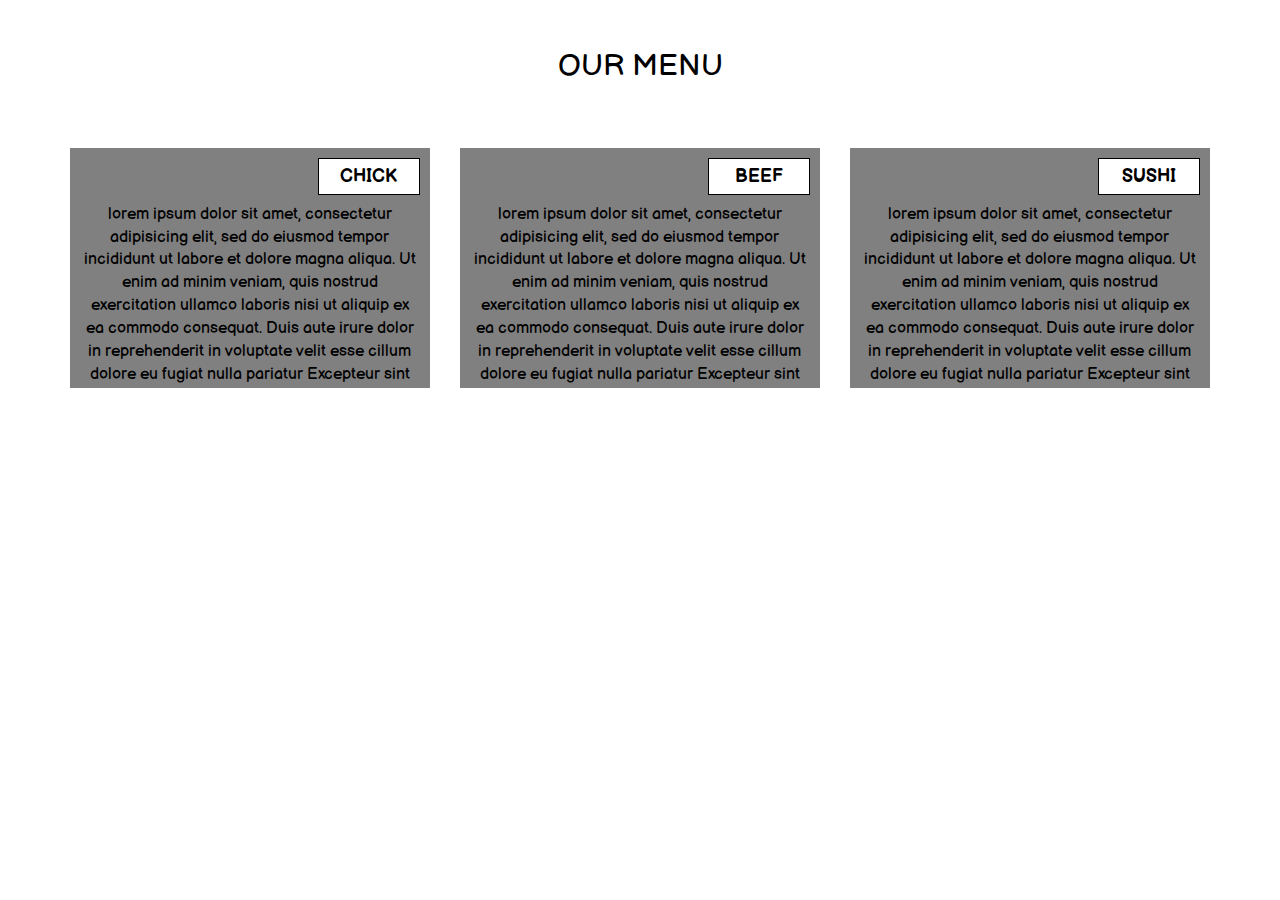
<file: module2-solution/index.html>
<!doctype html>
<html lang="en">
  <head>
    <meta charset="utf-8">
    <meta http-equiv="X-UA-Compatible" content="IE=edge">
    <meta name="viewport" content="width=device-width, initial-scale=1">
    <title>Assignment 2</title>
    <link rel="stylesheet" href="css/bootstrap.min.css">
    <link rel="stylesheet" href="css/style.css">
    <link href='https://fonts.googleapis.com/css?family=Oxygen:400,300,700' rel='stylesheet' type='text/css'>
    <link href="https://fonts.googleapis.com/css2?family=Balsamiq+Sans&display=swap" rel="stylesheet" type='text/css'>
  </head>

  <body>
  <div id="main-content" class="container">
    <h1 class="text-center">OUR MENU</h1>

    <div class="row text-center">
      <div class="col-lg-4 col-md-6 col-sm-12">
        <div id="one-tile"><section>CHICK</section><br><br>lorem ipsum dolor sit amet, consectetur adipisicing elit, sed do eiusmod tempor incididunt 
            ut labore et dolore magna aliqua. Ut enim ad minim veniam, quis nostrud exercitation 
            ullamco laboris nisi ut aliquip ex ea commodo consequat. Duis aute irure dolor in 
            reprehenderit in voluptate velit esse cillum dolore eu fugiat nulla pariatur Excepteur 
            sint occaecat cupidatat non proident, sunt in culpa !!!</div>
      
      </div>
      <div class="col-lg-4 col-md-6 col-sm-12">
        <div id="two-tile"><section>BEEF</section><br><br>lorem ipsum dolor sit amet, consectetur adipisicing elit, sed do eiusmod tempor incididunt 
            ut labore et dolore magna aliqua. Ut enim ad minim veniam, quis nostrud exercitation 
            ullamco laboris nisi ut aliquip ex ea commodo consequat. Duis aute irure dolor in 
            reprehenderit in voluptate velit esse cillum dolore eu fugiat nulla pariatur Excepteur 
            sint occaecat cupidatat non proident, sunt in culpa ...</div>
       
      </div>
      <div class="col-lg-4 col-md-12 col-sm-12">
        <div id="three-tile"><section>SUSHI</section><br><br>lorem ipsum dolor sit amet, consectetur adipisicing elit, sed do eiusmod tempor incididunt 
            ut labore et dolore magna aliqua. Ut enim ad minim veniam, quis nostrud exercitation 
            ullamco laboris nisi ut aliquip ex ea commodo consequat. Duis aute irure dolor in 
            reprehenderit in voluptate velit esse cillum dolore eu fugiat nulla pariatur Excepteur 
            sint occaecat cupidatat non proident, sunt in culpa ???</div></p>
        
      </div>
      
      </div>
    </div><!-- End of #home-tiles -->
  </div><!-- End of #main-content -->

</body>
</html>
</file>
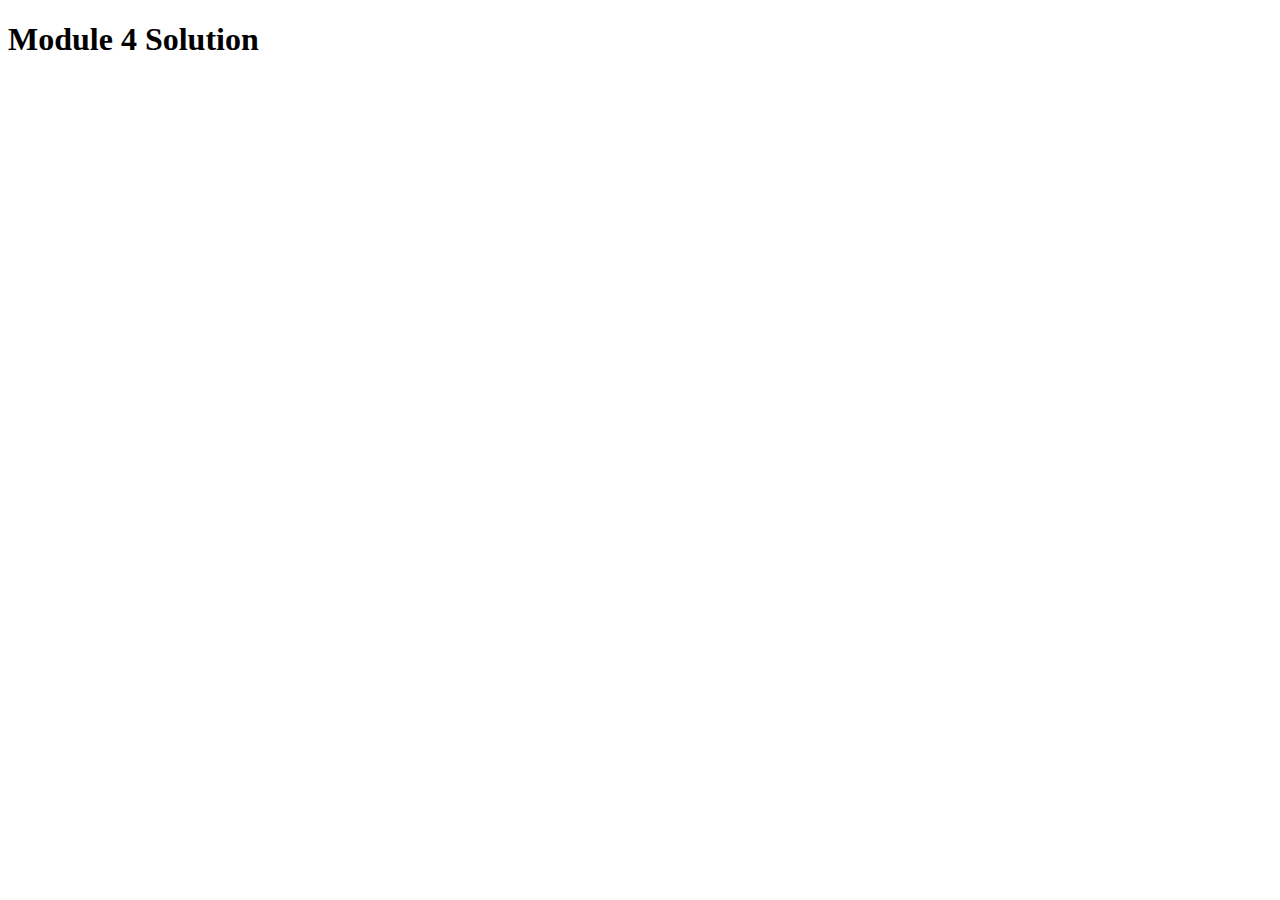
<file: module4-solution/index.html>
<!DOCTYPE html>
<html>
<head>
  <meta charset="utf-8">
  <title>Assignment 4</title>
  <script src="SpeakHello.js"></script>
  <script src="SpeakGoodBye.js"></script>
  <script src="script.js"></script>
</head>
<body>
  <h1>Module 4 Solution</h1>
</body>
</html>
</file>
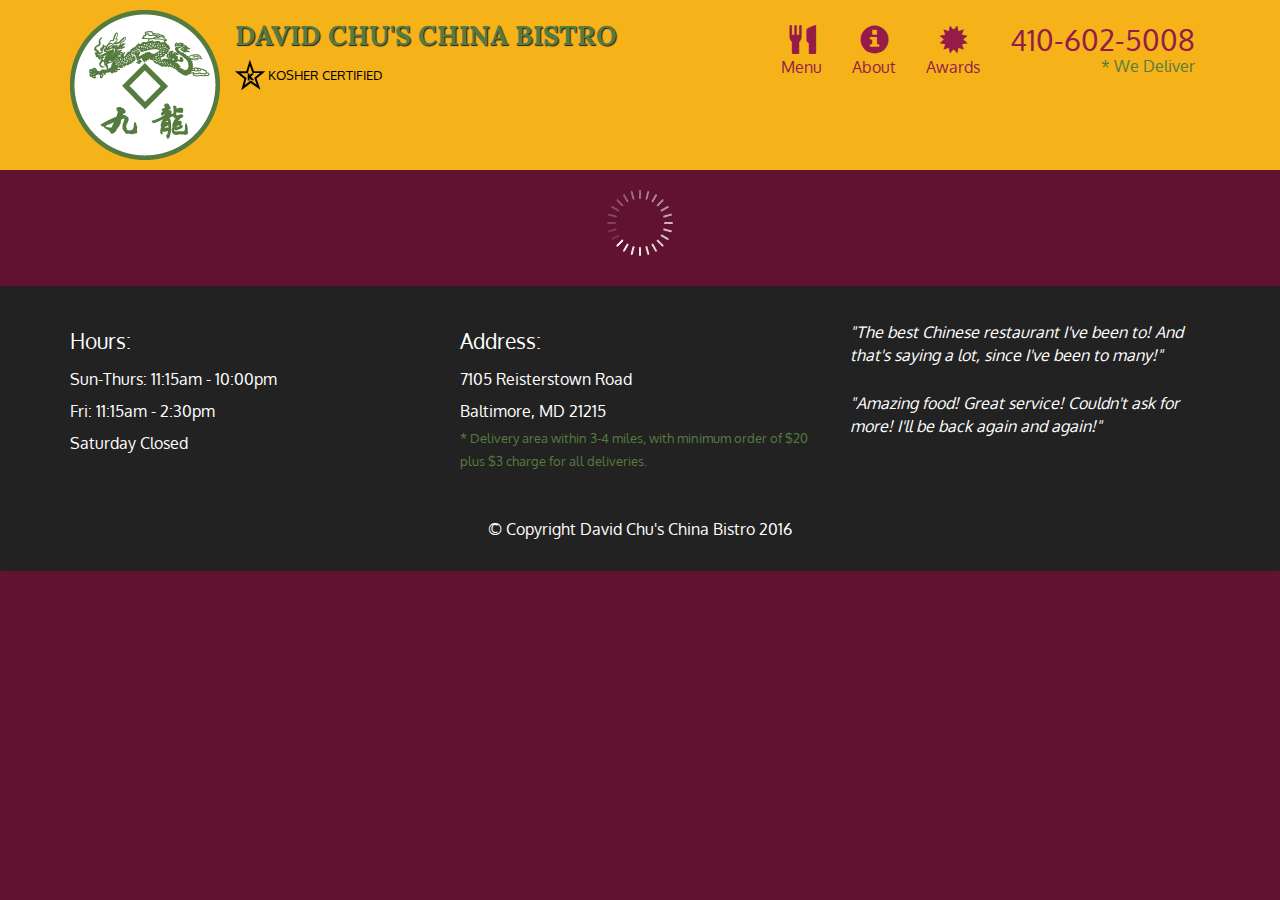
<file: module5-solution/index.html>
<!doctype html>
<html lang="en">
  <head>
    <meta charset="utf-8">
    <meta http-equiv="X-UA-Compatible" content="IE=edge">
    <meta name="viewport" content="width=device-width, initial-scale=1">
    <title>David Chu's China Bistro</title>
    <link rel="stylesheet" href="css/bootstrap.min.css">
    <link rel="stylesheet" href="css/styles.css">
    <link href='https://fonts.googleapis.com/css?family=Oxygen:400,300,700' rel='stylesheet' type='text/css'>
    <link href='https://fonts.googleapis.com/css?family=Lora' rel='stylesheet' type='text/css'>
  </head>
<body>
  <header>
    <nav id="header-nav" class="navbar navbar-default">
      <div class="container">
        <div class="navbar-header">
          <a href="index.html" class="pull-left visible-md visible-lg">
            <div id="logo-img" alt="Logo image"></div>
          </a>

          <div class="navbar-brand">
            <a href="index.html"><h1>David Chu's China Bistro</h1></a>
            <p>
              <img src="images/star-k-logo.png" alt="Kosher certification">
              <span>Kosher Certified</span>
            </p>
          </div>

          <button id="navbarToggle" type="button" class="navbar-toggle collapsed" data-toggle="collapse" data-target="#collapsable-nav" aria-expanded="false">
            <span class="sr-only">Toggle navigation</span>
            <span class="icon-bar"></span>
            <span class="icon-bar"></span>
            <span class="icon-bar"></span>
          </button>
        </div>
        
        <div id="collapsable-nav" class="collapse navbar-collapse">
           <ul id="nav-list" class="nav navbar-nav navbar-right">
            <li id="navHomeButton" class="visible-xs active">
              <a href="index.html">
                <span class="glyphicon glyphicon-home"></span> Home</a>
            </li>
            <li id="navMenuButton">
              <a href="#" onclick="$dc.loadMenuCategories();">
                <span class="glyphicon glyphicon-cutlery"></span><br class="hidden-xs"> Menu</a>
            </li>
            <li>
              <a href="#">
                <span class="glyphicon glyphicon-info-sign"></span><br class="hidden-xs"> About</a>
            </li>
            <li>
              <a href="#">
                <span class="glyphicon glyphicon-certificate"></span><br class="hidden-xs"> Awards</a>
            </li>
            <li id="phone" class="hidden-xs">
              <a href="tel:410-602-5008">
                <span>410-602-5008</span></a><div>* We Deliver</div>
            </li>
          </ul><!-- #nav-list -->
        </div><!-- .collapse .navbar-collapse -->
      </div><!-- .container -->
    </nav><!-- #header-nav -->
  </header>

  <div id="call-btn" class="visible-xs">
    <a class="btn" href="tel:410-602-5008">
    <span class="glyphicon glyphicon-earphone"></span>
    410-602-5008
    </a>
  </div>
  <div id="xs-deliver" class="text-center visible-xs">* We Deliver</div>

  <div id="main-content" class="container"></div>

  <footer class="panel-footer">
    <div class="container">
      <div class="row">
        <section id="hours" class="col-sm-4">
          <span>Hours:</span><br>
          Sun-Thurs: 11:15am - 10:00pm<br>
          Fri: 11:15am - 2:30pm<br>
          Saturday Closed
          <hr class="visible-xs">
        </section>
        <section id="address" class="col-sm-4">
          <span>Address:</span><br>
          7105 Reisterstown Road<br>
          Baltimore, MD 21215
          <p>* Delivery area within 3-4 miles, with minimum order of $20 plus $3 charge for all deliveries.</p>
          <hr class="visible-xs">
        </section>
        <section id="testimonials" class="col-sm-4">
          <p>"The best Chinese restaurant I've been to! And that's saying a lot, since I've been to many!"</p>
          <p>"Amazing food! Great service! Couldn't ask for more! I'll be back again and again!"</p>
        </section>
      </div>
      <div class="text-center">&copy; Copyright David Chu's China Bistro 2016</div>
    </div>
  </footer>

  <!-- jQuery (Bootstrap JS plugins depend on it) -->
  <script src="js/jquery-2.1.4.min.js"></script>
  <script src="js/bootstrap.min.js"></script>
  <script src="js/ajax-utils.js"></script>
  <script src="js/script.js"></script>
</body>
</html>
</file>
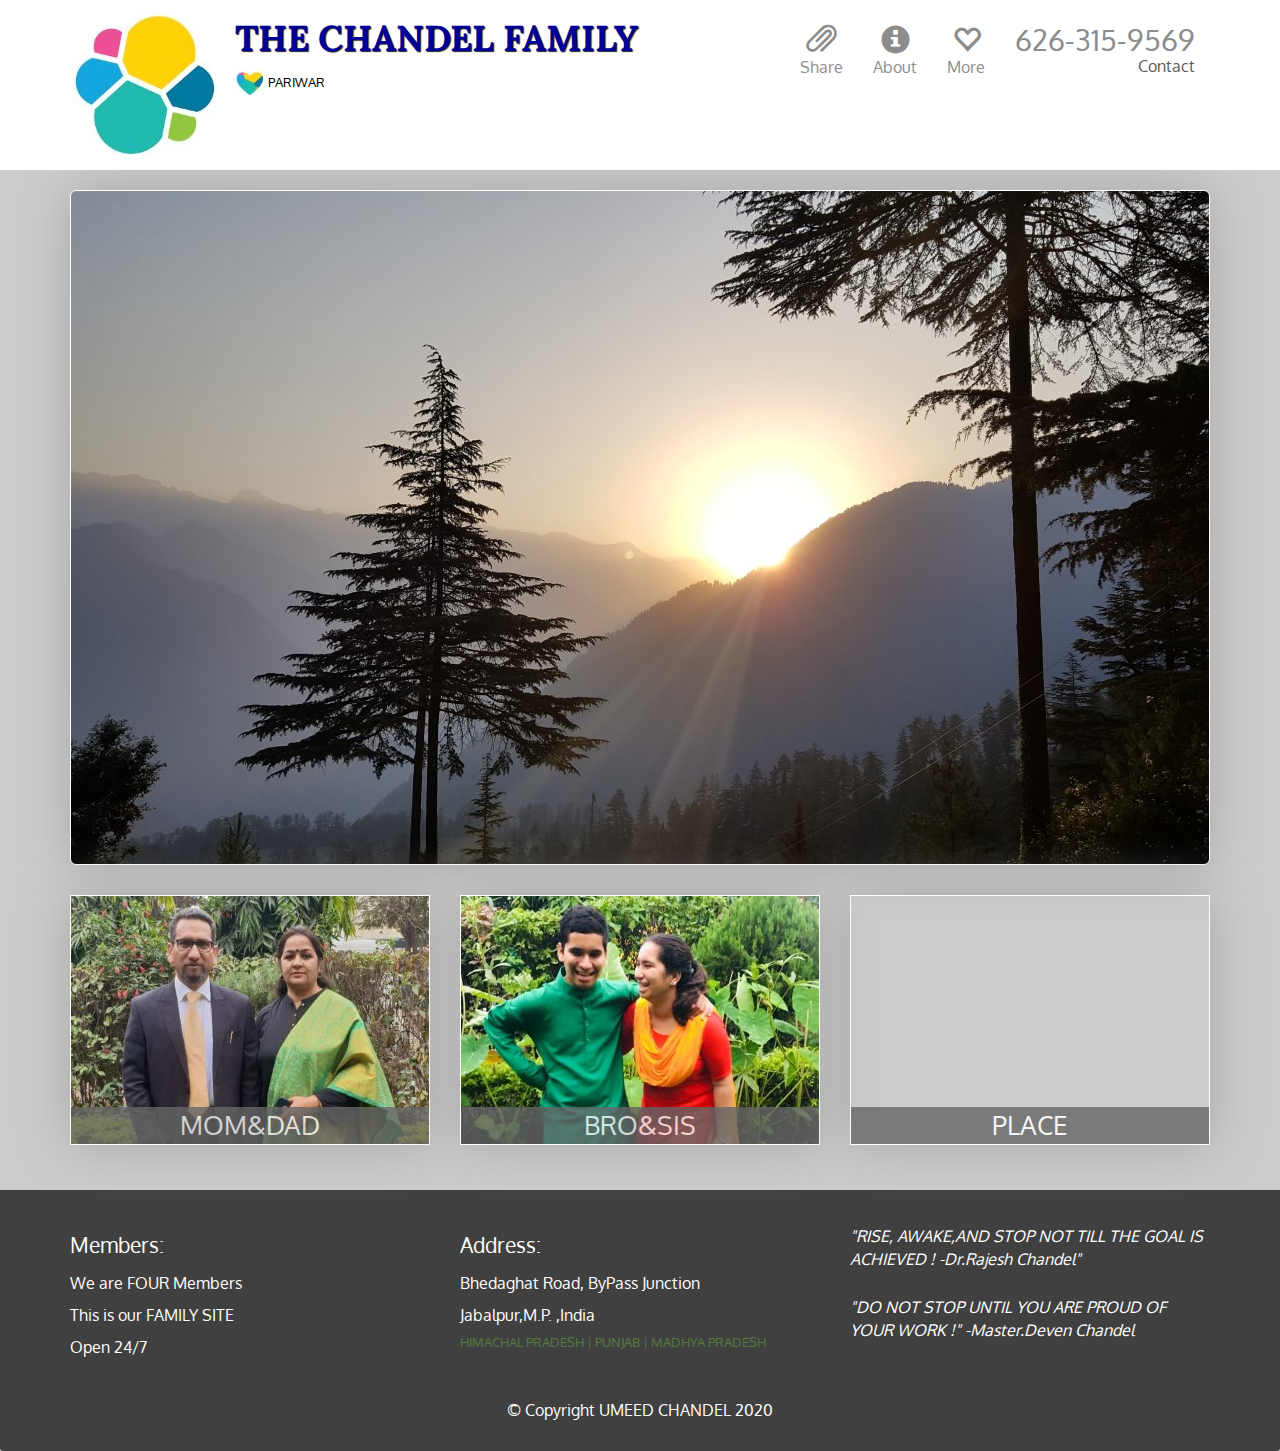
<file: SITE/index.html>
<!doctype html>
<html lang="en">
  <head>
    <meta charset="utf-8">
    <meta http-equiv="X-UA-Compatible" content="IE=edge">
    <meta name="viewport" content="width=device-width, initial-scale=1">
    <title>Family Site</title>
    <link rel="stylesheet" href="css/bootstrap.min.css">
    <link rel="stylesheet" href="css/style.css">
    <link href='https://fonts.googleapis.com/css?family=Oxygen:400,300,700' rel='stylesheet' type='text/css'>
    <link href='https://fonts.googleapis.com/css?family=Lora' rel='stylesheet' type='text/css'>
  </head>
<body>
  <header>
    <nav id="header-nav" class="navbar navbar-default">
      <div class="container">
        <div class="navbar-header">
          <a href="index.html" class="pull-left visible-md visible-lg">
            <div id="logo-img"></div>
          </a>

          <div class="navbar-brand">
            <a href="index.html"><h1>THE CHANDEL FAMILY </h1></a>
            <p>
              <img src="images/Slogos.jpg" alt="Heart" height="30" width="30">
              <span>Pariwar</span>
            </p>
          </div>

          <button id="navbarToggle" type="button" class="navbar-toggle collapsed" data-toggle="collapse" data-target="#collapsable-nav" aria-expanded="false">
            <span class="sr-only">Toggle navigation</span>
            <span class="icon-bar"></span>
            <span class="icon-bar"></span>
            <span class="icon-bar"></span>
          </button>
        </div>

        <div id="collapsable-nav" class="collapse navbar-collapse">
           <ul id="nav-list" class="nav navbar-nav navbar-right">
            <li class="visible-xs active">
              <a href="index.html">
                <span class="glyphicon glyphicon-home"></span><br class="hidden-xs"> Home</a>
            </li>
            <li>
              <a href="share.html" target="_blank_">
                <span class="glyphicon glyphicon-paperclip"></span><br class="hidden-xs"> Share</a>
            </li>
            <li>
              <a href="about.html" target="_blank_">
                <span class="glyphicon glyphicon-info-sign"></span><br class="hidden-xs"> About</a>
            </li>
            <li>
              <a href="more.html" target="_blank_">
                <span class="glyphicon glyphicon-heart-empty"></span><br class="hidden-xs"> More</a>
            </li>
            <li id="phone" class="hidden-xs">
              <a href="tel:626-315-9569">
                <span>626-315-9569</span></a><div>Contact</div>
            </li>
          </ul><!-- #nav-list -->
        </div><!-- .collapse .navbar-collapse -->
      </div><!-- .container -->
    </nav><!-- #header-nav -->
  </header>

  <div id="call-btn" class="visible-xs">
    <a class="btn" href="tel:626-315-9569">
    <span class="glyphicon glyphicon-earphone"></span>
    626-315-9569
    </a>
  </div>
  <div id="xs-deliver" class="text-center visible-xs">Contact</div>

  <div id="main-content" class="container">
    <div class="jumbotron">
      <img src="images/hpS.jpg" alt="Picture Mom Dad" class="img-responsive visible-xs">
    </div>

    <div id="home-tiles" class="row">
      <div class="col-md-4 col-sm-6 col-xs-12">
        <a href="MD.html" target="_blank_"><div id="mumpop-tile"><span>Mom&Dad</span></div></a>
      </div>
      <div class="col-md-4 col-sm-6 col-xs-12">
        <a href="UD.html" target="_blank_"><div id="umidev-tile"><span>Bro&Sis</span></div></a>
      </div>
      <div class="col-md-4 col-sm-12 col-xs-12">
        <a href=https://goo.gl/maps/pmSySoJVPSj26acx5 target="_blank_">
          <div id="map-tile">
          	<iframe src="https://www.google.com/maps/embed?pb=!1m18!1m12!1m3!1d3668.3592153272916!2d79.87873151504917!3d23.157086084885048!2m3!1f0!2f0!3f0!3m2!1i1024!2i768!4f13.1!3m3!1m2!1s0x3981b186a65207ad%3A0x6972600bc14c7aac!2sSwastik%20Grand!5e0!3m2!1sen!2sin!4v1592029881093!5m2!1sen!2sin" width="100%" height="250" frameborder="0" style="border:0;" allowfullscreen="" aria-hidden="false" tabindex="0"></iframe>
            <span>Place</span>
          </div>

        </a>
      </div>
    </div><!-- End of #home-tiles -->
  </div><!-- End of #main-content -->


  <footer class="panel-footer">
    <div class="container">
      <div class="row">
        <section id="members" class="col-sm-4">
          <span>Members:</span><br>
          We are FOUR Members<br>
          This is our FAMILY SITE<br>
          Open 24/7
          <hr class="visible-xs">
        </section>
        <section id="address" class="col-sm-4">
          <span>Address:</span><br>
          Bhedaghat Road, ByPass Junction<br>
          Jabalpur,M.P. ,India
          <p>HIMACHAL PRADESH | PUNJAB | MADHYA PRADESH</p>
          <hr class="visible-xs">
        </section>
        <section id="quote" class="col-sm-4">
          <p>"RISE, AWAKE,AND STOP NOT TILL THE GOAL IS ACHIEVED ! -Dr.Rajesh Chandel"</p>
          <p>"DO NOT STOP UNTIL YOU ARE PROUD OF YOUR WORK !" -Master.Deven Chandel</p>
        </section>
      </div>
      <div class="text-center">&copy; Copyright UMEED CHANDEL 2020</div>
    </div>
  </footer>

  

  <!-- jQuery (Bootstrap JS plugins depend on it) -->
  <script src="js/jquery-2.1.4.min.js"></script>
  <script src="js/bootstrap.min.js"></script>
  <script src="js/script.js"></script>
</body>
</html>
</file>
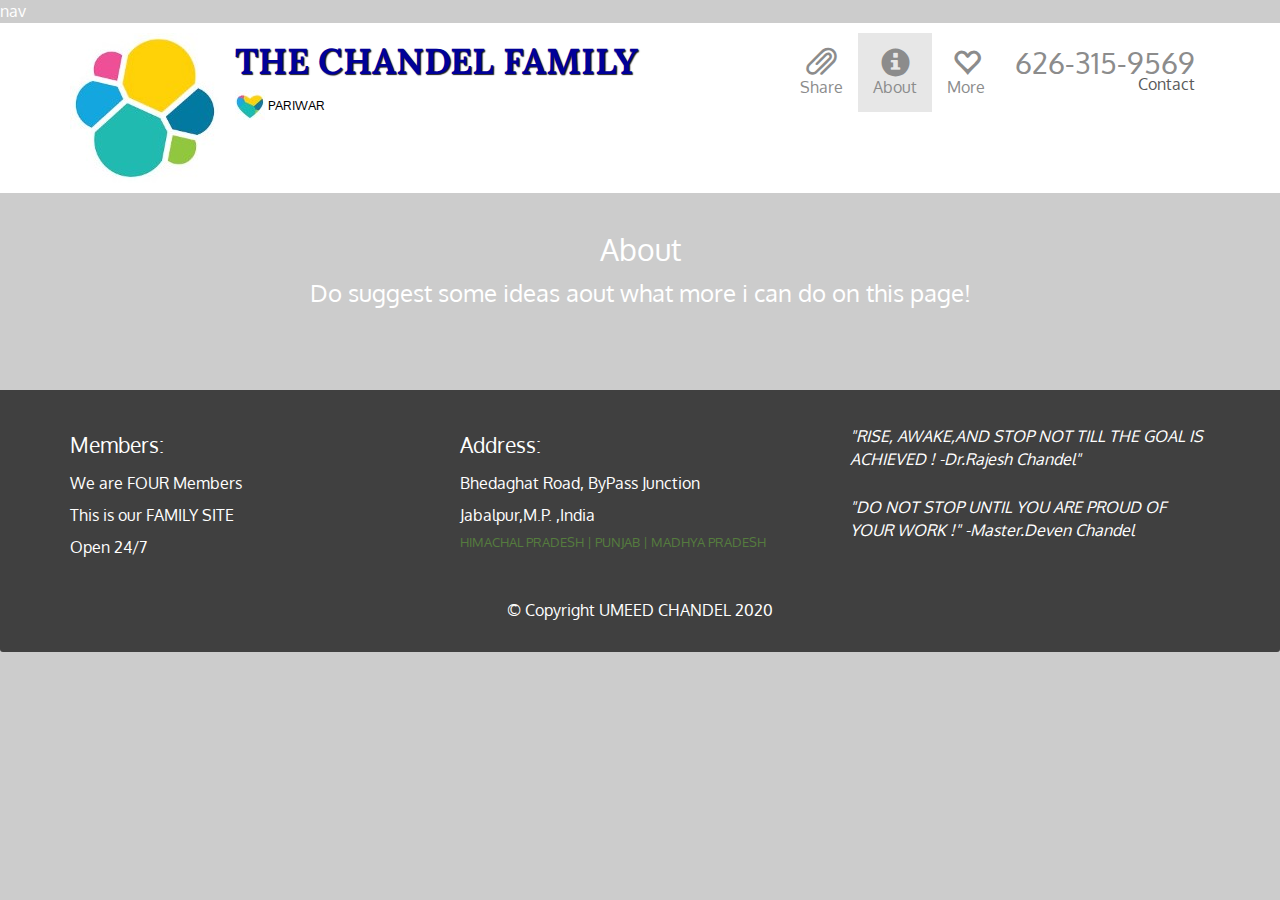
<file: SITE/about.html>
nav<!doctype html>
<html lang="en">
  <head>
    <meta charset="utf-8">
    <meta http-equiv="X-UA-Compatible" content="IE=edge">
    <meta name="viewport" content="width=device-width, initial-scale=1">
    <title>About</title>
    <link rel="stylesheet" href="css/bootstrap.min.css">
    <link rel="stylesheet" href="css/style.css">
    <link href='https://fonts.googleapis.com/css?family=Oxygen:400,300,700' rel='stylesheet' type='text/css'>
    <link href='https://fonts.googleapis.com/css?family=Lora' rel='stylesheet' type='text/css'>
  </head>
<body>
  <header>
    <nav id="header-nav" class="navbar navbar-default">
      <div class="container">
        <div class="navbar-header">
          <a href="index.html" class="pull-left visible-md visible-lg">
            <div id="logo-img"></div>
          </a>

          <div class="navbar-brand">
            <a href="index.html"><h1>THE CHANDEL FAMILY </h1></a>
            <p>
              <img src="images/Slogos.jpg" alt="Heart" height="30" width="30">
              <span>Pariwar</span>
            </p>
          </div>

          <button type="button" class="navbar-toggle collapsed" data-toggle="collapse" data-target="#collapsable-nav" aria-expanded="false">
            <span class="sr-only">Toggle navigation</span>
            <span class="icon-bar"></span>
            <span class="icon-bar"></span>
            <span class="icon-bar"></span>
          </button>
        </div>

        <div id="collapsable-nav" class="collapse navbar-collapse">
           <ul id="nav-list" class="nav navbar-nav navbar-right">
             <li class="visible-xs">
              <a href="index.html">
                <span class="glyphicon glyphicon-home"></span><br class="hidden-xs"> Home</a>
            </li>
            <li>
              <a href="share.html">
                <span class="glyphicon glyphicon-paperclip"></span><br class="hidden-xs"> Share</a>
            </li>
            <li class="active">
              <a href="about.html">
                <span class="glyphicon glyphicon-info-sign"></span><br class="hidden-xs"> About</a>
            </li>
            <li>
              <a href="more.html">
                <span class="glyphicon glyphicon-heart-empty"></span><br class="hidden-xs"> More</a>
            </li>
            <li id="phone" class="hidden-xs">
              <a href="tel:626-315-9569">
                <span>626-315-9569</span></a><div>Contact</div>
            </li>
          </ul><!-- #nav-list -->
        </div><!-- .collapse .navbar-collapse -->
      </div><!-- .container -->
    </nav><!-- #header-nav -->
  </header>

  <div id="call-btn" class="visible-xs">
    <a class="btn" href="tel:626-315-9569">
    <span class="glyphicon glyphicon-earphone"></span>
    626-315-9569
    </a>
  </div>
  <div id="xs-deliver" class="text-center visible-xs">Contact</div>

<div id="main-content" class="container">
    <h2 id="page-title" class="text-center">About</h2>
    <div class="text-center">
      Do suggest some ideas aout what more i can do on this page!
    </div>
</div><!-- End of #main-content -->

  <footer class="panel-footer">
    <div class="container">
      <div class="row">
        <section id="members" class="col-sm-4">
          <span>Members:</span><br>
          We are FOUR Members<br>
          This is our FAMILY SITE<br>
          Open 24/7
          <hr class="visible-xs">
        </section>
        <section id="address" class="col-sm-4">
          <span>Address:</span><br>
          Bhedaghat Road, ByPass Junction<br>
          Jabalpur,M.P. ,India
          <p>HIMACHAL PRADESH | PUNJAB | MADHYA PRADESH</p>
          <hr class="visible-xs">
        </section>
        <section id="quote" class="col-sm-4">
          <p>"RISE, AWAKE,AND STOP NOT TILL THE GOAL IS ACHIEVED ! -Dr.Rajesh Chandel"</p>
          <p>"DO NOT STOP UNTIL YOU ARE PROUD OF YOUR WORK !" -Master.Deven Chandel</p>
        </section>
      </div>
      <div class="text-center">&copy; Copyright UMEED CHANDEL 2020</div>
    </div>
  </footer>

  

  <!-- jQuery (Bootstrap JS plugins depend on it) -->
  <script src="js/jquery-2.1.4.min.js"></script>
  <script src="js/bootstrap.min.js"></script>
  <script src="js/script.js"></script>
</body>
</html>
</file>
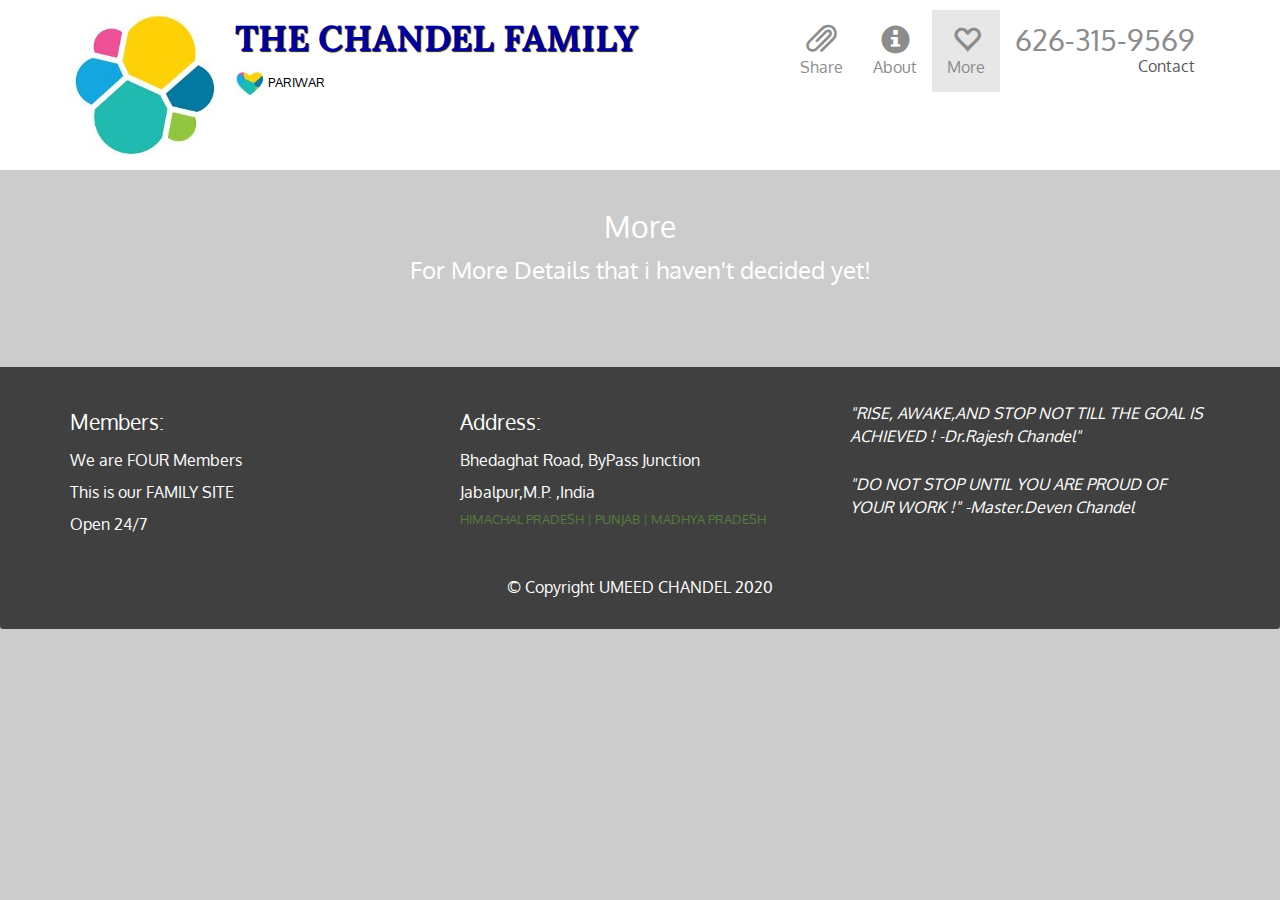
<file: SITE/more.html>
<!doctype html>
<html lang="en">
  <head>
    <meta charset="utf-8">
    <meta http-equiv="X-UA-Compatible" content="IE=edge">
    <meta name="viewport" content="width=device-width, initial-scale=1">
    <title>More</title>
    <link rel="stylesheet" href="css/bootstrap.min.css">
    <link rel="stylesheet" href="css/style.css">
    <link href='https://fonts.googleapis.com/css?family=Oxygen:400,300,700' rel='stylesheet' type='text/css'>
    <link href='https://fonts.googleapis.com/css?family=Lora' rel='stylesheet' type='text/css'>
  </head>
<body>
  <header>
    <nav id="header-nav" class="navbar navbar-default">
      <div class="container">
        <div class="navbar-header">
          <a href="index.html" class="pull-left visible-md visible-lg">
            <div id="logo-img"></div>
          </a>

          <div class="navbar-brand">
            <a href="index.html"><h1>THE CHANDEL FAMILY </h1></a>
            <p>
              <img src="images/Slogos.jpg" alt="Heart" height="30" width="30">
              <span>Pariwar</span>
            </p>
          </div>

          <button type="button" class="navbar-toggle collapsed" data-toggle="collapse" data-target="#collapsable-nav" aria-expanded="false">
            <span class="sr-only">Toggle navigation</span>
            <span class="icon-bar"></span>
            <span class="icon-bar"></span>
            <span class="icon-bar"></span>
          </button>
        </div>

        <div id="collapsable-nav" class="collapse navbar-collapse">
           <ul id="nav-list" class="nav navbar-nav navbar-right">
             <li class="visible-xs">
              <a href="index.html">
                <span class="glyphicon glyphicon-home"></span><br class="hidden-xs"> Home</a>
            </li>
            <li>
              <a href="share.html">
                <span class="glyphicon glyphicon-paperclip"></span><br class="hidden-xs"> Share</a>
            </li>
            <li>
              <a href="about.html">
                <span class="glyphicon glyphicon-info-sign"></span><br class="hidden-xs"> About</a>
            </li>
            <li class="active">
              <a href="more.html">
                <span class="glyphicon glyphicon-heart-empty"></span><br class="hidden-xs"> More</a>
            </li>
            <li id="phone" class="hidden-xs">
              <a href="tel:626-315-9569">
                <span>626-315-9569</span></a><div>Contact</div>
            </li>
          </ul><!-- #nav-list -->
        </div><!-- .collapse .navbar-collapse -->
      </div><!-- .container -->
    </nav><!-- #header-nav -->
  </header>

  <div id="call-btn" class="visible-xs">
    <a class="btn" href="tel:626-315-9569">
    <span class="glyphicon glyphicon-earphone"></span>
    626-315-9569
    </a>
  </div>
  <div id="xs-deliver" class="text-center visible-xs">Contact</div>

<div id="main-content" class="container">
    <h2 id="page-title" class="text-center">More</h2>
    <div class="text-center">
      For More Details that i haven't decided yet!
    </div>
</div><!-- End of #main-content -->

  <footer class="panel-footer">
    <div class="container">
      <div class="row">
        <section id="members" class="col-sm-4">
          <span>Members:</span><br>
          We are FOUR Members<br>
          This is our FAMILY SITE<br>
          Open 24/7
          <hr class="visible-xs">
        </section>
        <section id="address" class="col-sm-4">
          <span>Address:</span><br>
          Bhedaghat Road, ByPass Junction<br>
          Jabalpur,M.P. ,India
          <p>HIMACHAL PRADESH | PUNJAB | MADHYA PRADESH</p>
          <hr class="visible-xs">
        </section>
        <section id="quote" class="col-sm-4">
          <p>"RISE, AWAKE,AND STOP NOT TILL THE GOAL IS ACHIEVED ! -Dr.Rajesh Chandel"</p>
          <p>"DO NOT STOP UNTIL YOU ARE PROUD OF YOUR WORK !" -Master.Deven Chandel</p>
        </section>
      </div>
      <div class="text-center">&copy; Copyright UMEED CHANDEL 2020</div>
    </div>
  </footer>

  

  <!-- jQuery (Bootstrap JS plugins depend on it) -->
  <script src="js/jquery-2.1.4.min.js"></script>
  <script src="js/bootstrap.min.js"></script>
  <script src="js/script.js"></script>
</body>
</html>
</file>
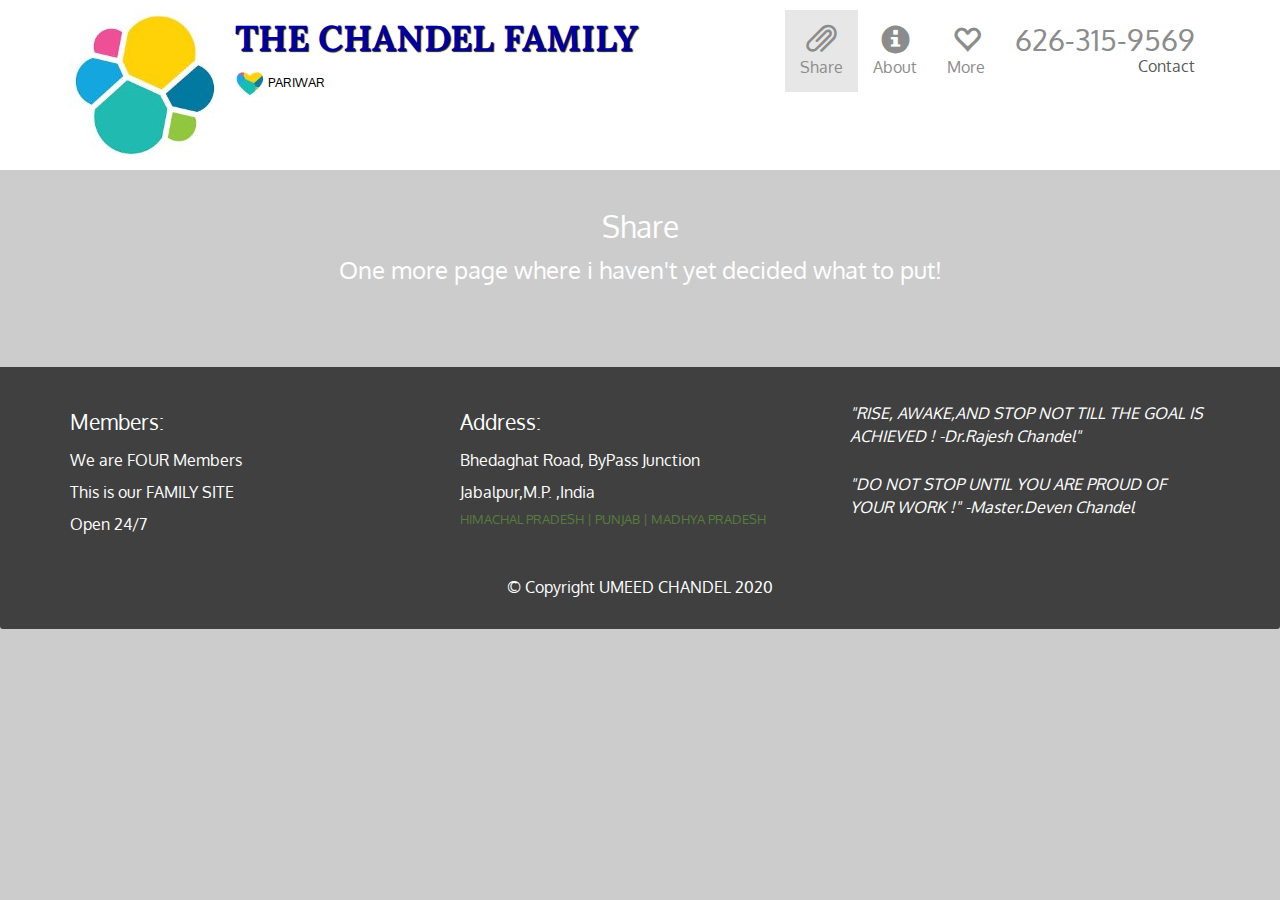
<file: SITE/share.html>
<!doctype html>
<html lang="en">
  <head>
    <meta charset="utf-8">
    <meta http-equiv="X-UA-Compatible" content="IE=edge">
    <meta name="viewport" content="width=device-width, initial-scale=1">
    <title>Share</title>
    <link rel="stylesheet" href="css/bootstrap.min.css">
    <link rel="stylesheet" href="css/style.css">
    <link href='https://fonts.googleapis.com/css?family=Oxygen:400,300,700' rel='stylesheet' type='text/css'>
    <link href='https://fonts.googleapis.com/css?family=Lora' rel='stylesheet' type='text/css'>
  </head>
<body>
  <header>
    <nav id="header-nav" class="navbar navbar-default">
      <div class="container">
        <div class="navbar-header">
          <a href="index.html" class="pull-left visible-md visible-lg">
            <div id="logo-img"></div>
          </a>

          <div class="navbar-brand">
            <a href="index.html"><h1>THE CHANDEL FAMILY </h1></a>
            <p>
              <img src="images/Slogos.jpg" alt="Heart" height="30" width="30">
              <span>Pariwar</span>
            </p>
          </div>

          <button type="button" class="navbar-toggle collapsed" data-toggle="collapse" data-target="#collapsable-nav" aria-expanded="false">
            <span class="sr-only">Toggle navigation</span>
            <span class="icon-bar"></span>
            <span class="icon-bar"></span>
            <span class="icon-bar"></span>
          </button>
        </div>

        <div id="collapsable-nav" class="collapse navbar-collapse">
           <ul id="nav-list" class="nav navbar-nav navbar-right">
             <li class="visible-xs">
              <a href="index.html">
                <span class="glyphicon glyphicon-home"></span><br class="hidden-xs"> Home</a>
            </li>
            <li class="active">
              <a href="share.html">
                <span class="glyphicon glyphicon-paperclip"></span><br class="hidden-xs"> Share</a>
            </li>
            <li>
              <a href="about.html">
                <span class="glyphicon glyphicon-info-sign"></span><br class="hidden-xs"> About</a>
            </li>
            <li>
              <a href="more.html">
                <span class="glyphicon glyphicon-heart-empty"></span><br class="hidden-xs"> More</a>
            </li>
            <li id="phone" class="hidden-xs">
              <a href="tel:626-315-9569">
                <span>626-315-9569</span></a><div>Contact</div>
            </li>
          </ul><!-- #nav-list -->
        </div><!-- .collapse .navbar-collapse -->
      </div><!-- .container -->
    </nav><!-- #header-nav -->
  </header>

  <div id="call-btn" class="visible-xs">
    <a class="btn" href="tel:626-315-9569">
    <span class="glyphicon glyphicon-earphone"></span>
    626-315-9569
    </a>
  </div>
  <div id="xs-deliver" class="text-center visible-xs">Contact</div>

<div id="main-content" class="container">
    <h2 id="page-title" class="text-center">Share</h2>
    <div class="text-center">
      One more page where i haven't yet decided what to put!
    </div>
</div><!-- End of #main-content -->

  <footer class="panel-footer">
    <div class="container">
      <div class="row">
        <section id="members" class="col-sm-4">
          <span>Members:</span><br>
          We are FOUR Members<br>
          This is our FAMILY SITE<br>
          Open 24/7
          <hr class="visible-xs">
        </section>
        <section id="address" class="col-sm-4">
          <span>Address:</span><br>
          Bhedaghat Road, ByPass Junction<br>
          Jabalpur,M.P. ,India
          <p>HIMACHAL PRADESH | PUNJAB | MADHYA PRADESH</p>
          <hr class="visible-xs">
        </section>
        <section id="quote" class="col-sm-4">
          <p>"RISE, AWAKE,AND STOP NOT TILL THE GOAL IS ACHIEVED ! -Dr.Rajesh Chandel"</p>
          <p>"DO NOT STOP UNTIL YOU ARE PROUD OF YOUR WORK !" -Master.Deven Chandel</p>
        </section>
      </div>
      <div class="text-center">&copy; Copyright UMEED CHANDEL 2020</div>
    </div>
  </footer>

  

  <!-- jQuery (Bootstrap JS plugins depend on it) -->
  <script src="js/jquery-2.1.4.min.js"></script>
  <script src="js/bootstrap.min.js"></script>
  <script src="js/script.js"></script>
</body>
</html>
</file>
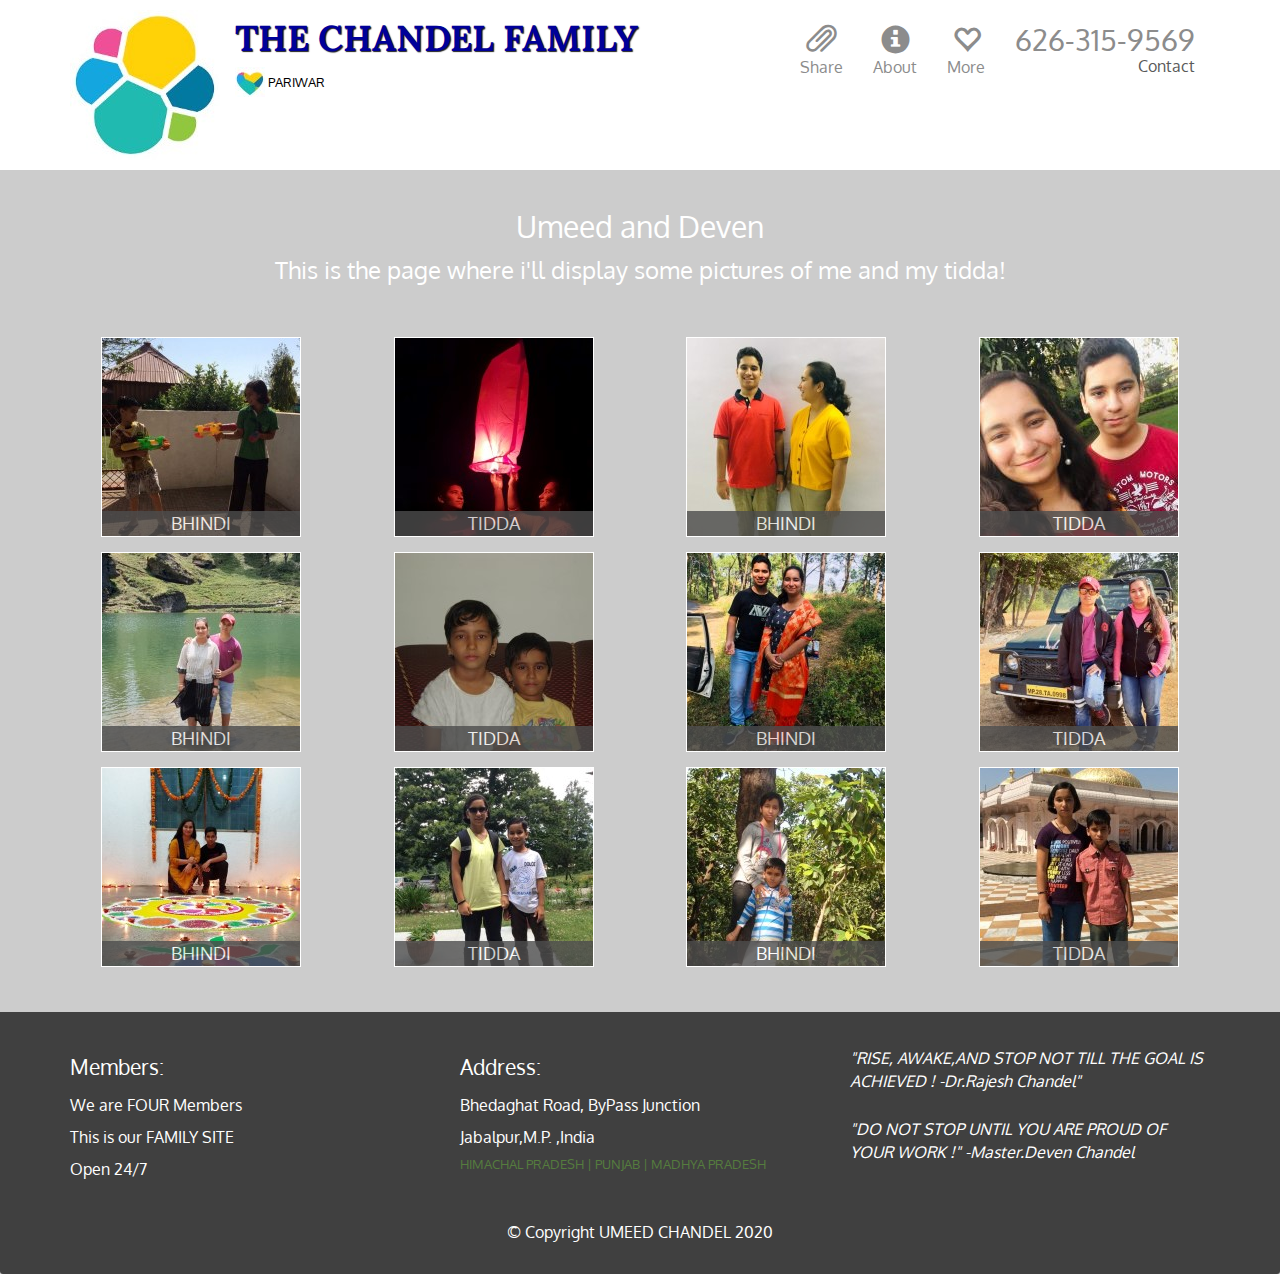
<file: SITE/UD.html>
<!doctype html>
<html lang="en">
  <head>
    <meta charset="utf-8">
    <meta http-equiv="X-UA-Compatible" content="IE=edge">
    <meta name="viewport" content="width=device-width, initial-scale=1">
    <title>Bro&Sis</title>
    <link rel="stylesheet" href="css/bootstrap.min.css">
    <link rel="stylesheet" href="css/style.css">
    <link href='https://fonts.googleapis.com/css?family=Oxygen:400,300,700' rel='stylesheet' type='text/css'>
    <link href='https://fonts.googleapis.com/css?family=Lora' rel='stylesheet' type='text/css'>
  </head>
<body>
  <header>
    <nav id="header-nav" class="navbar navbar-default">
      <div class="container">
        <div class="navbar-header">
          <a href="index.html" class="pull-left visible-md visible-lg">
            <div id="logo-img"></div>
          </a>

          <div class="navbar-brand">
            <a href="index.html"><h1>THE CHANDEL FAMILY </h1></a>
            <p>
              <img src="images/Slogos.jpg" alt="Heart" height="30" width="30">
              <span>Pariwar</span>
            </p>
          </div>

          <button type="button" class="navbar-toggle collapsed" data-toggle="collapse" data-target="#collapsable-nav" aria-expanded="false">
            <span class="sr-only">Toggle navigation</span>
            <span class="icon-bar"></span>
            <span class="icon-bar"></span>
            <span class="icon-bar"></span>
          </button>
        </div>

        <div id="collapsable-nav" class="collapse navbar-collapse">
           <ul id="nav-list" class="nav navbar-nav navbar-right">
             <li class="visible-xs">
              <a href="index.html">
                <span class="glyphicon glyphicon-home"></span><br class="hidden-xs"> Home</a>
            </li>
            <li>
              <a href="share.html">
                <span class="glyphicon glyphicon-paperclip"></span><br class="hidden-xs"> Share</a>
            </li>
            <li>
              <a href="about.html">
                <span class="glyphicon glyphicon-info-sign"></span><br class="hidden-xs"> About</a>
            </li>
            <li>
              <a href="more.html">
                <span class="glyphicon glyphicon-heart-empty"></span><br class="hidden-xs"> More</a>
            </li>
            <li id="phone" class="hidden-xs">
              <a href="tel:626-315-9569">
                <span>626-315-9569</span></a><div>Contact</div>
            </li>
          </ul><!-- #nav-list -->
        </div><!-- .collapse .navbar-collapse -->
      </div><!-- .container -->
    </nav><!-- #header-nav -->
  </header>

  <div id="call-btn" class="visible-xs">
    <a class="btn" href="tel:626-315-9569">
    <span class="glyphicon glyphicon-earphone"></span>
    626-315-9569
    </a>
  </div>
  <div id="xs-deliver" class="text-center visible-xs">Contact</div>

  
  <div id="main-content" class="container">
    <h2 id="page-title" class="text-center">Umeed and Deven</h2>
    <div class="text-center">
      This is the page where i'll display some pictures of me and my tidda!
    </div>

    <section class="row">
      <div class="col-md-3 col-sm-4 col-xs-6 col-xxs-12">
        <a href="#">
          <div class="Xpage-tile">
            <img width="200" height="200" src="images/pic/ud/1.jpg" alt="BHINDI&TIDDA">
            <span>Bhindi</span>
          </div>
        </a>
      </div>
      <div class="col-md-3 col-sm-4 col-xs-6 col-xxs-12">
        <a href="#">
          <div class="Xpage-tile">
            <img width="200" height="200" src="images/pic/ud/2.jpg" alt="BHINDI&TIDDA">
            <span>Tidda</span>
          </div>
        </a>
      </div>
      <div class="col-md-3 col-sm-4 col-xs-6 col-xxs-12">
        <a href="#">
          <div class="Xpage-tile">
            <img width="200" height="200" src="images/pic/ud/3.jpg" alt="BHINDI&TIDDA">
            <span>Bhindi</span>
          </div>
        </a>
      </div>
      <div class="col-md-3 col-sm-4 col-xs-6 col-xxs-12">
        <a href="#">
          <div class="Xpage-tile">
            <img width="200" height="200" src="images/pic/ud/4.jpg" alt="BHINDI&TIDDA">
            <span>Tidda</span>
          </div>
        </a>
      </div>
      <div class="col-md-3 col-sm-4 col-xs-6 col-xxs-12">
        <a href="#">
          <div class="Xpage-tile">
            <img width="200" height="200" src="images/pic/ud/5.jpg" alt="BHINDI&TIDDA">
            <span>Bhindi</span>
          </div>
        </a>
      </div>
      <div class="col-md-3 col-sm-4 col-xs-6 col-xxs-12">
        <a href="#">
          <div class="Xpage-tile">
            <img width="200" height="200" src="images/pic/ud/6.jpg" alt="BHINDI&TIDDA">
            <span>Tidda</span>
          </div>
        </a>
      </div>
      <div class="col-md-3 col-sm-4 col-xs-6 col-xxs-12">
        <a href="#">
          <div class="Xpage-tile">
            <img width="200" height="200" src="images/pic/ud/7.jpg" alt="BHINDI&TIDDA">
            <span>Bhindi</span>
          </div>
        </a>
      </div>
      <div class="col-md-3 col-sm-4 col-xs-6 col-xxs-12">
        <a href="#">
          <div class="Xpage-tile">
            <img width="200" height="200" src="images/pic/ud/8.jpg" alt="BHINDI&TIDDA">
            <span>Tidda</span>
          </div>
        </a>
      </div>
      <div class="col-md-3 col-sm-4 col-xs-6 col-xxs-12">
        <a href="#">
          <div class="Xpage-tile">
            <img width="200" height="200" src="images/pic/ud/9.jpg" alt="BHINDI&TIDDA">
            <span>Bhindi</span>
          </div>
        </a>
      </div>
      <div class="col-md-3 col-sm-4 col-xs-6 col-xxs-12">
        <a href="#">
          <div class="Xpage-tile">
            <img width="200" height="200" src="images/pic/ud/10.jpg" alt="BHINDI&TIDDA">
            <span>Tidda</span>
          </div>
        </a>
      </div>
      <div class="col-md-3 col-sm-4 col-xs-6 col-xxs-12">
        <a href="#">
          <div class="Xpage-tile">
            <img width="200" height="200" src="images/pic/ud/11.jpg" alt="BHINDI&TIDDA">
            <span>Bhindi</span>
          </div>
        </a>
      </div>
      <div class="col-md-3 col-sm-4 col-xs-6 col-xxs-12">
        <a href="#">
          <div class="Xpage-tile">
            <img width="200" height="200" src="images/pic/ud/12.jpg" alt="BHINDI&TIDDA">
            <span>Tidda</span>
          </div>
        </a>
      </div>
    </section>

  </div><!-- End of #main-content -->


  <footer class="panel-footer">
    <div class="container">
      <div class="row">
        <section id="members" class="col-sm-4">
          <span>Members:</span><br>
          We are FOUR Members<br>
          This is our FAMILY SITE<br>
          Open 24/7
          <hr class="visible-xs">
        </section>
        <section id="address" class="col-sm-4">
          <span>Address:</span><br>
          Bhedaghat Road, ByPass Junction<br>
          Jabalpur,M.P. ,India
          <p>HIMACHAL PRADESH | PUNJAB | MADHYA PRADESH</p>
          <hr class="visible-xs">
        </section>
        <section id="quote" class="col-sm-4">
          <p>"RISE, AWAKE,AND STOP NOT TILL THE GOAL IS ACHIEVED ! -Dr.Rajesh Chandel"</p>
          <p>"DO NOT STOP UNTIL YOU ARE PROUD OF YOUR WORK !" -Master.Deven Chandel</p>
        </section>
      </div>
      <div class="text-center">&copy; Copyright UMEED CHANDEL 2020</div>
    </div>
  </footer>

  

  <!-- jQuery (Bootstrap JS plugins depend on it) -->
  <script src="js/jquery-2.1.4.min.js"></script>
  <script src="js/bootstrap.min.js"></script>
  <script src="js/script.js"></script>
</body>
</html>
</file>
<file: module2-solution/css/style.css>
*{
  color:#000000;
}
body {
  font-size: 16px;
  color: #ffffff;
  background-color:#ffffff;
  font-family: 'Balsamiq Sans', cursive;
}

/*Page*/

h1{
  margin: 50px;
  font-size: 30px;
}

#one-tile, #two-tile, #three-tile {
  height:240px;
  width: 100%;
  padding:10px;
  margin: 50px
  margin-bottom: 15px;
  margin-top:15px;
  overflow: hidden;
  color: #000000;
  background-color: #808080;
  position: relative;
}


#one-tile section, #two-tile section, #three-tile section {
  font-size: 1.1em;
  text-transform: uppercase;
  font-weight: bold;
   border: 1px solid black;
  text-align: center;
  background-color: #ffffff;
  width: 30%;
  float: right;
  font-weight: bold;
  margin-bottom: 0;
  margin-top: 0;
  padding: 5px;
  
}
/*End Page*/

  /********** Super extra small devices Only :-) (e.g., iPhone 4) **********/
@media (max-width: 479px) {  
  /* Home page */
  #one-tile, #two-tile, #three-tile {
    width: 280px;
    margin: 0 auto 15px;
  }
}



/********** Large devices only **********/
@media (min-width: 992px) {
  .col-lg-1, .col-lg-2, .col-lg-3, .col-lg-4, .col-lg-5, .col-lg-6, .col-lg-7, .col-lg-8, .col-lg-9, .col-lg-10, .col-lg-11, .col-lg-12 {
    float: left;
  
  }
  .col-lg-1 {
    width: 8.33%;
  }
  .col-lg-2 {
    width: 16.66%;
  }
  .col-lg-3 {
    width: 25%;
  }
  .col-lg-4 {
    width: 33.33%;
  }
  .col-lg-5 {
    width: 41.66%;
  }
  .col-lg-6 {
    width: 50%;
  }
  .col-lg-7 {
    width: 58.33%;
  }
  .col-lg-8 {
    width: 66.66%;
  }
  .col-lg-9 {
    width: 74.99%;
  }
  .col-lg-10 {
    width: 83.33%;
  }
  .col-lg-11 {
    width: 91.66%;
  }
  .col-lg-12 {
    width: 100%;
  }
}

/********** Medium devices only **********/
@media (min-width: 768px) and (max-width: 991px) {
  .col-md-1, .col-md-2, .col-md-3, .col-md-4, .col-md-5, .col-md-6, 
  .col-md-7, .col-md-8, .col-md-9, .col-md-10, .col-md-11, .col-md-12 {
    float: left;
  }
  .col-md-1 {
    width: 8.33%;
  }
  .col-md-2 {
    width: 16.66%;
  }
  .col-md-3 {
    width: 25%;
  }
  .col-md-4 {
    width: 33.33%;
  }
  .col-md-5 {
    width: 41.66%;
  }
  .col-md-6 {
    width: 50%;
  }
  .col-md-7 {
    width: 58.33%;
  }
  .col-md-8 {
    width: 66.66%;
  }
  .col-md-9 {
    width: 74.99%;
  }
  .col-md-10 {
    width: 83.33%;
  }
  .col-md-11 {
    width: 91.66%;
  }
  .col-md-12 {
    width: 100%;
  }
}

/********** Small devices only **********/
@media (max-width: 767px) {
  .col-sm-1, .col-sm-2, .col-sm-3, .col-sm-4, .col-sm-5, .col-sm-6, 
  .col-sm-7, .col-sm-8, .col-sm-9, .col-sm-10, .col-sm-11, .col-sm-12 {
    float: left;
  }
  .col-sm-1 {
    width: 8.33%;
  }
  .col-sm-2 {
    width: 16.66%;
  }
  .col-sm-3 {
    width: 25%;
  }
  .col-sm-4 {
    width: 33.33%;
  }
  .col-sm-5 {
    width: 41.66%;
  }
  .col-sm-6 {
    width: 50%;
  }
  .col-sm-7 {
    width: 58.33%;
  }
  .col-sm-8 {
    width: 66.66%;
  }
  .col-sm-9 {
    width: 74.99%;
  }
  .col-sm-10 {
    width: 83.33%;
  }
  .col-sm-11 {
    width: 91.66%;
  }
  .col-sm-12 {
    width: 100%;
  }
}
</file>
<file: module5-solution/css/styles.css>
body {
  font-size: 16px;
  color: #fff;
  background-color: #61122f;
  font-family: 'Oxygen', sans-serif;
}

/** HEADER **/
#header-nav {
  background-color: #f6b319;
  border-radius: 0;
  border: 0;
}

#logo-img {
  background: url('../images/restaurant-logo_large.png') no-repeat;
  width: 150px;
  height: 150px;
  margin: 10px 15px 10px 0;
}

.navbar-brand {
  padding-top: 25px;
}
.navbar-brand h1 { /* Restaurant name */
  font-family: 'Lora', serif;
  color: #557c3e;
  font-size: 1.5em;
  text-transform: uppercase;
  font-weight: bold;
  text-shadow: 1px 1px 1px #222;
  margin-top: 0;
  margin-bottom: 0;
  line-height: .75;
}
.navbar-brand a:hover, .navbar-brand a:focus {
  text-decoration: none;
}
.navbar-brand p { /* Kosher cert */
  color: #000;
  text-transform: uppercase;
  font-size: .7em;
  margin-top: 15px;
}
.navbar-brand p span { /* Star-K */
  vertical-align: middle;
}

#nav-list {
  margin-top: 10px;
}
#nav-list a {
  color: #951C49;
  text-align: center;
}
#nav-list a:hover {
  background: #E7E7E7;
}
#nav-list a span {
  font-size: 1.8em;
}

#phone {
  margin-top: 5px;
}
#phone a { /* Phone number */
  text-align: right;
  padding-bottom: 0;
}
#phone div { /* We Deliver */
  color: #557c3e;
  text-align: right;
  padding-right: 15px;
}

.navbar-header button.navbar-toggle, .navbar-header .icon-bar {
  border: 1px solid #61122f;
}
.navbar-header button.navbar-toggle {
  clear: both;
  margin-top: -30px;
}
/* END HEADER */

/* FOOTER */
.panel-footer {
  margin-top: 30px;
  padding-top: 35px;
  padding-bottom: 30px;
  background-color: #222;
  border-top: 0;
}
.panel-footer div.row {
  margin-bottom: 35px;
}
#hours, #address {
  line-height: 2;
}
#hours > span, #address > span {
  font-size: 1.3em;
}
#address p {
  color: #557c3e;
  font-size: .8em;
  line-height: 1.8;
}
#testimonials {
  font-style: italic;
}
#testimonials p:nth-child(2) {
  margin-top: 25px;
}
/* END FOOTER */



/* HOME PAGE */
.container .jumbotron {
  box-shadow: 0 0 50px #3F0C1F;
  border: 2px solid #3F0C1F;
}

#menu-tile, #specials-tile, #map-tile {
  height: 250px;
  width: 100%;
  margin-bottom: 15px;
  position: relative;
  border: 2px solid #3F0C1F;
  overflow: hidden;
}
#menu-tile:hover, #specials-tile:hover, #map-tile:hover {
  box-shadow: 0 1px 5px 1px #cccccc;
}
#menu-tile {
  background: url('../images/menu-tile.jpg') no-repeat;
  background-position: center;
}
#specials-tile {
  background: url('../images/specials-tile.jpg') no-repeat;
  background-position: center;
}
#menu-tile span, #specials-tile span, #map-tile span {
  position: absolute;
  bottom: 0;
  right: 0;
  width: 100%;
  text-align: center;
  font-size: 1.6em;
  text-transform: uppercase;
  background-color: #000;
  color: #fff;
  opacity: .8;
}
/* END HOME PAGE */

/* MENU CATEGORIES PAGE */
.category-tile { 
  position: relative;
  border: 2px solid #3F0C1F;
  overflow: hidden;
  width: 200px;
  height: 200px;
  margin: 0 auto 15px;
}
.category-tile span {
  position: absolute;
  bottom: 0;
  right: 0;
  width: 100%;
  text-align: center;
  font-size: 1.2em;
  text-transform: uppercase;
  background-color: #000;
  color: #fff;
  opacity: .8;
}
.category-tile:hover {
  box-shadow: 0 1px 5px 1px #cccccc;
}

#menu-categories-title + div {
  margin-bottom: 50px;
}
/* END MENU CATEGORIES PAGE */

/* SINGLE CATEGORY PAGE */
.menu-item-tile {
  margin-bottom: 25px;
}
.menu-item-tile hr {
  width: 80%;
}
.menu-item-tile .menu-item-price {
  font-size: 1.1em;
  text-align: right;
  margin-top: -15px;
  margin-right: -15px;
}
.menu-item-tile .menu-item-price span {
  font-size: .6em;
}
.menu-item-photo {
  position: relative;
  border: 2px solid #3F0C1F; 
  overflow: hidden;
  padding: 0;
  margin-right: -15px;
  margin-left: auto;
  margin-bottom: 20px;
  max-width: 250px;
}
.menu-item-photo div {
  position: absolute;
  bottom: 0;
  right: 0;
  width: 80px;
  background-color: #557c3e;
  text-align: center;
}
.menu-item-description {
  padding-right: 30px;
}
h3.menu-item-title {
  margin: 0 0 10px;
}
.menu-item-details {
  font-size: .9em;
  font-style: italic;
}
/* END SINGLE CATEGORY PAGE */


/********** Large devices only **********/
@media (min-width: 1200px) {
  .container .jumbotron {
    background: url('../images/jumbotron_1200.jpg') no-repeat;
    height: 675px;
  }
}

/********** Medium devices only **********/
@media (min-width: 992px) and (max-width: 1199px) {
  /* Header */
  #logo-img {
    background: url('../images/restaurant-logo_medium.png') no-repeat;
    width: 100px;
    height: 100px;
    margin: 5px 5px 5px 0;
  }
  /* End Header */

  /* Home Page */
  .container .jumbotron {
    background: url('../images/jumbotron_992.jpg') no-repeat;
    height: 558px;
  }
  /* End Home Page */
}

/********** Small devices only **********/
@media (min-width: 768px) and (max-width: 991px) {
  /* Home Page */
  .container .jumbotron {
    background: url('../images/jumbotron_768.jpg') no-repeat;
    height: 432px;
  }
  /* End Home Page */
}

/********** Extra small devices only **********/
@media (max-width: 767px) {
  /* Header */
  .navbar-brand {
    padding-top: 10px;
    height: 80px;
  }
  .navbar-brand h1 { /* Restaurant name */
    padding-top: 10px;
    font-size: 5vw; /* 1vw = 1% of viewport width */
  }
  .navbar-brand p { /* Kosher cert */
    font-size: .6em;
    margin-top: 12px;
  }
  .navbar-brand p img { /* Star-K */
    height: 20px;
  }

  #collapsable-nav a { /* Collapsed nav menu text */
    font-size: 1.2em;
  }
  #collapsable-nav a span { /* Collapsed nav menu glyph */
    font-size: 1em;
    margin-right: 5px;
  }

  #call-btn > a {
    font-size: 1.5em;
    display: block;
    margin: 0 20px;
    padding: 10px;
    border: 2px solid #fff;
    background-color: #f6b319;
    color: #951c49;
  }
  #xs-deliver {
    margin-top: 5px;
    font-size: .7em;
    letter-spacing: .1em;
    text-transform: uppercase;
  }
  /* End Header */

  /* Footer */
  .panel-footer section {
    margin-bottom: 30px;
    text-align: center;
  }
  .panel-footer section:nth-child(3) {
    margin-bottom: 0; /* margin already exists on the whole row */
  }
  .panel-footer section hr {
    width: 50%;
  }
  /* End Footer */

  /* Home Page */
  .container .jumbotron {
    margin-top: 30px;
    padding: 0;
  }
  #menu-tile, #specials-tile {
    width: 360px;
    margin: 0 auto 15px;
  }

  .menu-item-photo {
    margin-right: auto;
  }
  .menu-item-tile .menu-item-price {
    text-align: center;
  }
  .menu-item-description {
    text-align: center;;
  }
}


/********** Super extra small devices Only :-) (e.g., iPhone 4) **********/
@media (max-width: 479px) {
  /* Header */
  .navbar-brand h1 { /* Restaurant name */
    padding-top: 5px;
    font-size: 6vw;
  }
  /* End Header */
  
  /* Home page */
  #menu-tile, #specials-tile {
    width: 280px;
    margin: 0 auto 15px;
  }

  .col-xxs-12 {
    position: relative;
    min-height: 1px;
    padding-right: 15px;
    padding-left: 15px;
    float: left;
    width: 100%;
  }
}
</file>
<file: SITE/css/style.css>
body {
  font-size: 16px;
  color: #fff;
  background-color: #cccccc;
  font-family: 'Oxygen', sans-serif;
}

/** HEADER **/
#header-nav {
  background-color: #fff;
  border-radius: 0;
  border: 0;
}

#logo-img {
  background: url('../images/BlogoL.jpg') no-repeat;
  width: 150px;
  height: 150px;
  margin: 10px 15px 10px 0;
}

.navbar-brand {
  padding-top: 25px;
}

.navbar-brand h1 { /* family */
  font-family: 'Lora', serif;
  color: #000099;
  font-size: 2em;
  text-transform: uppercase;
  font-weight: bold;
  text-shadow: 1px 1px 1px #222;
  margin-top: 0;
  margin-bottom: 0;
  line-height: .75;
}
.navbar-brand a:hover, .navbar-brand a:focus {
  text-decoration: none;
}
.navbar-brand p { /* pariwar */
  color: #000;
  text-transform: uppercase;
  font-size: .7em;
  margin-top: 15px;
}
.navbar-brand p span { /*small logo */
  vertical-align: middle;
}

#nav-list {
  margin-top: 10px;
}
#nav-list a {
  color: #8c8c8c;
  text-align: center;
}
#nav-list a:hover {
  background: #d9d9d9;
}
#nav-list a span {
  font-size: 1.8em;
}

#phone {
  margin-top: 5px;
}
#phone a { /* Phone number */
  text-align: right;
  padding-bottom: 0;
}
#phone div { /* contact */
  color: #595959;
  text-align: right;
  padding-right: 15px;
}

.navbar-header button.navbar-toggle, .navbar-header .icon-bar {
  border: 1px solid #cccccc;
}
.navbar-header button.navbar-toggle {
  clear: both;
  margin-top: -30px;
}
/* END HEADER */


/* FOOTER */
.panel-footer {
  margin-top: 30px;
  padding-top: 35px;
  padding-bottom: 30px;
  background-color: #404040;
  border-top: 0;
}
.panel-footer div.row {
  margin-bottom: 35px;
}
#members, #address {
  line-height: 2;
}
#members > span, #address > span {
  font-size: 1.3em;
}
#address p {
  color: #557c3e;
  font-size: .8em;
  line-height: 1.8;
}
#quote {
  font-style: italic;
}
#quote p:nth-child(2) {
  margin-top: 25px;
}
/* END FOOTER */


/* HOME PAGE */
.container .jumbotron {
  box-shadow: 0 0 50px #a6a6a6;
  border: 1px solid #ffffff;
}

#mumpop-tile, #umidev-tile, #map-tile {
  height: 250px;
  width: 100%;
  margin-bottom: 15px;
  position: relative;
  box-shadow: 0 0 50px #a6a6a6;
  border: 1px solid #ffffff;
  overflow: hidden;
}

#mumpop-tile:hover, #umidev-tile:hover, #map-tile:hover {
  box-shadow: 0 1px 5px 1px #ffffff;
}

#mumpop-tile {
  background: url('../images/mumpop.jpg') no-repeat;
  background-position: center;
}
#umidev-tile {
  background: url('../images/umidev.jpg') no-repeat;
  background-position: center;
}

#mumpop-tile span, #umidev-tile span, #map-tile span {
  position: absolute;
  bottom: 0;
  right: 0;
  width: 100%;
  text-align: center;
  font-size: 1.6em;
  text-transform: uppercase;
  background-color: #666666;
  color: #fff;
  opacity: .8;
}
/* END HOME PAGE */


/* UD PAGE */
.Xpage-tile { 
  position: relative;
  border: 1px solid #ffffff;
  overflow: hidden;
  width: 200px;
  height: 200px;
  margin: 0 auto 15px;
}
.Xpage-tile span {
  position: absolute;
  bottom: 0;
  right: 0;
  width: 100%;
  text-align: center;
  font-size: 1.1em;
  text-transform: uppercase;
  background-color:#4d4d4d;
  color: #ffffff;
  opacity: .8;
}
.Xpage-tile:hover {
  box-shadow: 0 1px 5px 1px #cccccc;
}

#page-title + div {
  margin-bottom: 50px;
  font-size: 1.5em;
}
/* UD PAGE */


/* SINGLE PAGE */
.tile {
  margin-bottom: 25px;
}
.menu-item-tile hr {
  width: 80%;
}
.tile .item-name {
  font-size: 1.1em;
  text-align: right;
  margin-top: -15px;
  margin-right: -15px;
}

.item-photo {
  position: relative;
  border: 1px solid #ffffff; 
  overflow: hidden;
  padding: 0;
  margin-right: -15px;
  margin-left: auto;
  margin-bottom: 20px;
  max-width: 250px;
}
.item-description {
  padding-right: 30px;
}
h3.item-title {
  margin: 0 0 10px;
  color:#595959;
}
.item-details {
  font-size: .9em;
  font-style: italic;
}
/* END SINGLE  PAGE */

/********** Large devices only **********/
@media (min-width: 1200px) {
  .container .jumbotron {
    background: url('../images/hpL.jpg') no-repeat;
    height: 675px;
  }
}

/********** Medium devices only **********/
@media (min-width: 992px) and (max-width: 1199px) {
  /* Header */
  #logo-img {
    background: url('../images/BlogoM.jpg') no-repeat;
    width: 100px;
    height: 100px;
    margin: 5px 5px 5px 0;
  }
  /* End Header */

  /* Home Page */
  .container .jumbotron {
    background: url('../images/hpM.jpg') no-repeat;
    height: 558px;
  }
  /* End Home Page */
}

/********** Small devices only **********/
@media (min-width: 768px) and (max-width: 991px) {
 /* Home Page */
  .container .jumbotron {
    background: url('../images/hpS.jpg') no-repeat;
    height: 320px;
  }
  /* End Home Page */

}

/********** Extra small devices only **********/
@media (max-width: 767px) {
  /* Header */
  .navbar-brand {
    padding-top: 10px;
    height: 80px;
  }
  .navbar-brand h1 { /* Pariwar */
    padding-top: 10px;
    font-size: 5vw; /* 1vw = 1% of viewport width */
  }
  .navbar-brand p { /* Family*/
    font-size: .5em;
    margin-top: 12px;
  }
  .navbar-brand p img { /* heart */
    height: 20px;
  }

  #collapsable-nav a { /* Collapsed nav menu text */
    font-size: 1.2em;
  }
  #collapsable-nav a span { /* Collapsed nav menu glyph */
    font-size: 1em;
    margin-right: 5px;
  }

  #call-btn > a {
    font-size: 1.5em;
    display: block;
    margin: 0 20px;
    padding: 10px;
    background-color: #ffffff;
    color:#595959;
  }
  #xs-deliver {
    margin-top: 5px;
    font-size: .7em;
    letter-spacing: .1em;
    text-transform: uppercase;
  }
  /* End Header */

/* Footer */
  .panel-footer section {
    margin-bottom: 30px;
    text-align: center;
  }
  .panel-footer section:nth-child(3) {
    margin-bottom: 0; /* margin already exists on the whole row */
  }
  .panel-footer section hr {
    width: 50%;
  }
  /* End Footer */


  /* Home Page */
  .container .jumbotron {
    margin-top: 30px;
    padding: 0;
  }
  #mumpop-tile, #umidev-tile {
    width: 360px;
    margin: 0 auto 15px;
  }


  .item-photo {
    margin-right: auto;
  }
  .tile .item-name {
    text-align: center;
  }
  .item-description {
    text-align: center;;
  }
}



}

/********** Super extra small devices Only :-) (e.g., iPhone 5) **********/
@media (max-width: 479px) {
  /* Header */
  .navbar-brand h1 { /* Restaurant name */
    padding-top: 5px;
    font-size: 7vw;
  }
  .navbar-brand p img { /* heart */
    height: 30px;
  }
  /* End Header */

  /* Home page */
  #mumpop-tile, #umidev-tile {
    width: 280px;
    margin: 0 auto 15px;
  }

  .col-xxs-12 {
    position: relative;
    min-height: 1px;
    padding-right: 15px;
    padding-left: 15px;
    float: left;
    width: 100%;
  }
  
  
}
</file>
